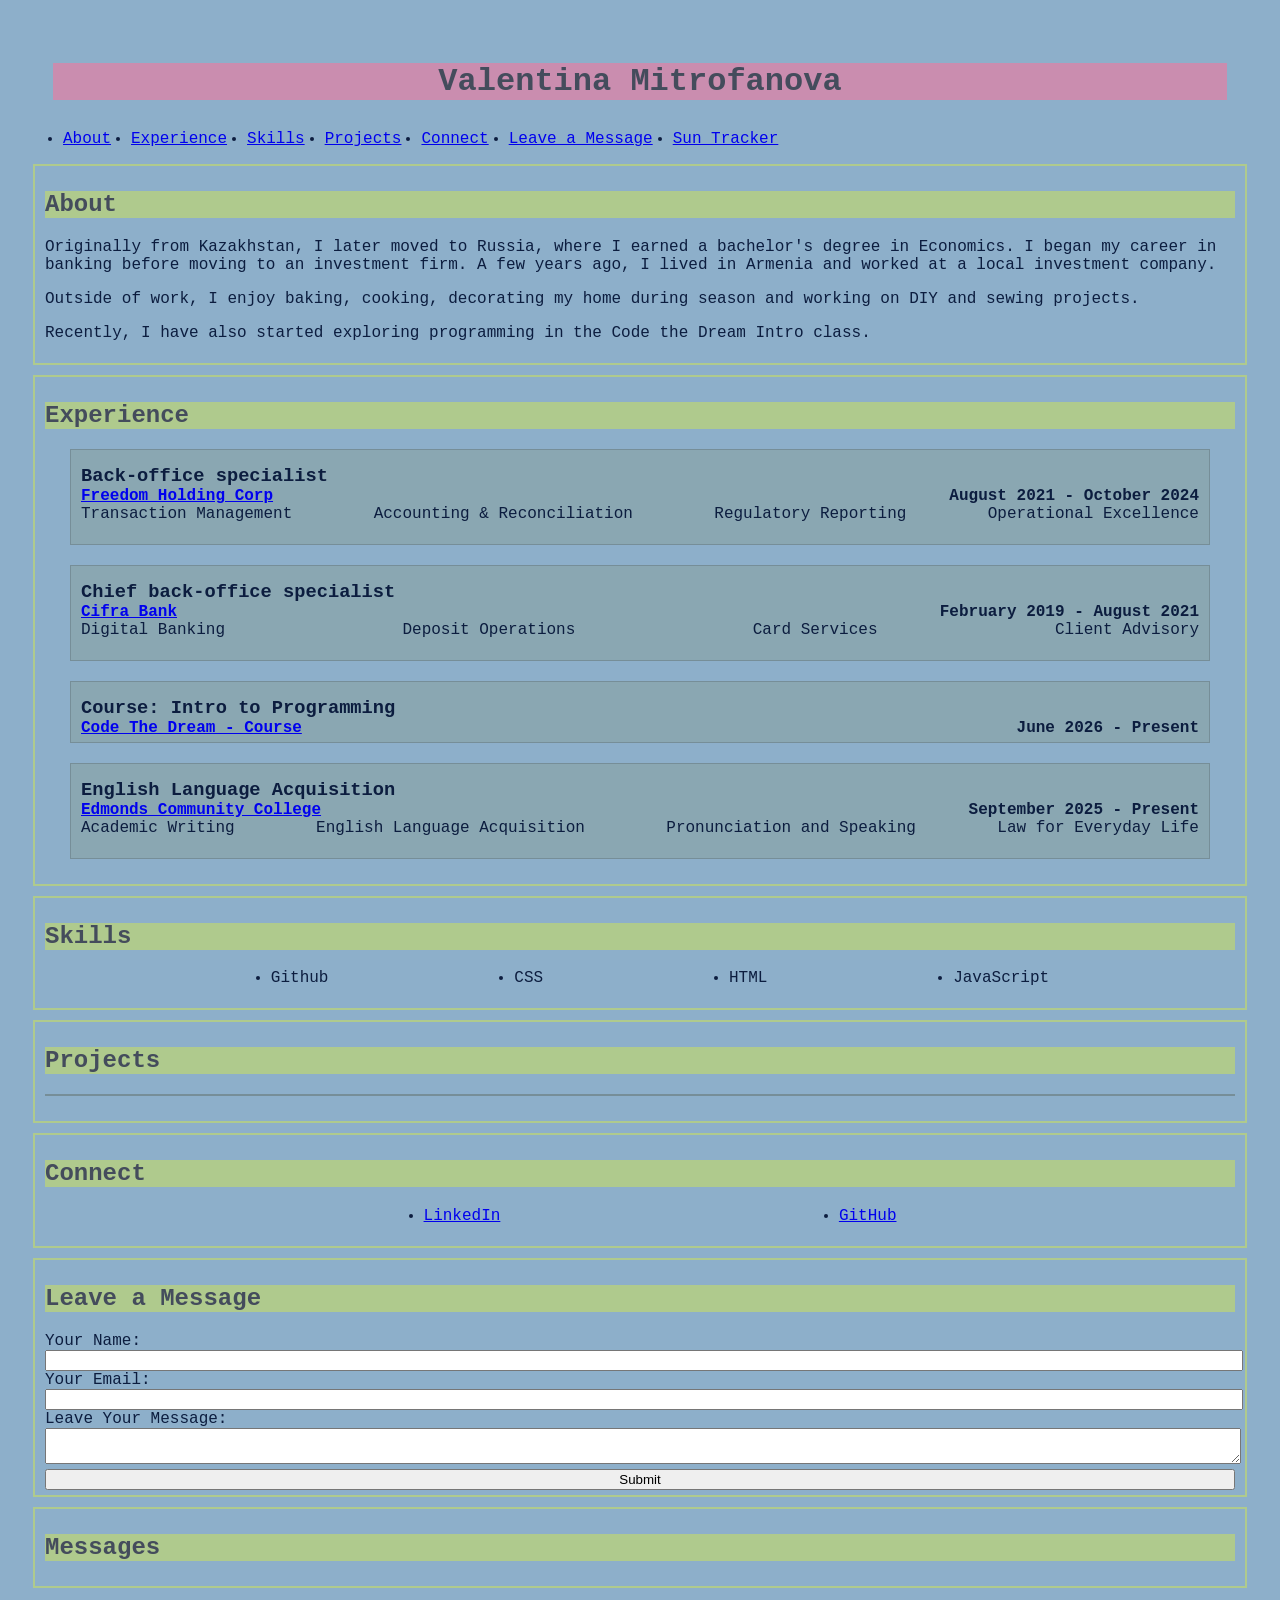
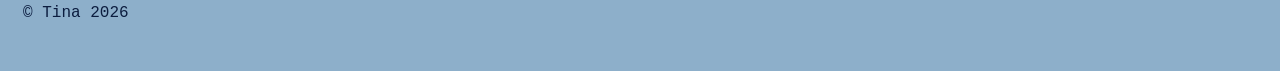
<file: index.html>
<!DOCTYPE html>
<html>
    <head>
        <title>Tina M. Portfolio</title>
        <meta name="author" content="Tina M.">
        <meta name="description" content="Tina M. Portfolio">
        <meta name="viewport" content="width=device-width, initial-scale=1.0">
        <link rel="stylesheet" href="css/index.css">
    </head>
    <body>
        <h1>Valentina Mitrofanova</h1>
        <nav>
            <ul class="menu">
                <li><a href="#About">About</a></li>
                <li><a href="#Experience">Experience</a></li>
                <li><a href="#Skills">Skills</a></li>
                <li><a href="#projects">Projects</a></li>
                <li><a href="#Connect">Connect</a></li>
                <li><a href="#MessageForm">Leave a Message</a></li>
                <li><a href="api.html">Sun Tracker</a></li> 
            </ul>
        </nav>
    <section id="About">
        <h2>About</h2>
        <p>Originally from Kazakhstan, I later moved to Russia, where I earned a bachelor's degree in Economics. I began my career in banking before moving to an investment firm. A few years ago, I lived in Armenia and worked at a local investment company.</p>
        <p>Outside of work, I enjoy baking, cooking, decorating my home during season and working on DIY and sewing projects. </p>
        <p>Recently, I have also started exploring programming in the Code the Dream Intro class.</p>
    </section>
    <section id="Experience">   
        <h2>Experience</h2>
        <ul class="exp-list">
            <li class="exp-item">
                <h3>Back-office specialist</h3>
                <div class="exp-details">
                    <a href="https://www.freedomholdingcorp.com/">Freedom Holding Corp</a>
                    <strong>August 2021 - October 2024</strong>
                </div>
                <div class="exp-info">
                    <p>Transaction Management</p>
                    <p>Accounting & Reconciliation</p>
                    <p>Regulatory Reporting</p>
                    <p>Operational Excellence</p>
                </div>
            </li>

            <li class="exp-item">
                <h3>Chief back-office specialist</h3>
                <div class="exp-details">
                    <a href="https://cifra-bank.ru/">Cifra Bank</a>
                    <strong>February 2019 - August 2021</strong>
                </div>
                <div class="exp-info">
                    <p>Digital Banking</p>
                    <p>Deposit Operations</p>
                    <p>Card Services</p>
                    <p>Client Advisory</p>
                </div>
            </li>

            <li class="exp-item">
                <h3>Course: Intro to Programming</h3>
                <div class="exp-details">
                    <a href="https://codethedream.org/">Code The Dream - Course</a>
                    <strong>June 2026 - Present</strong>
                </div>
            </li>

            <li class="exp-item">
                <h3>English Language Acquisition</h3>
                <div class="exp-details">
                    <a href="https://www.edmonds.edu/">Edmonds Community College</a>
                    <strong>September 2025 - Present</strong>
                </div>
                <div class="exp-info">
                    <p>Academic Writing</p>
                    <p>English Language Acquisition</p>
                    <p>Pronunciation and Speaking</p>
                    <p>Law for Everyday Life</p>
                </div>
            </li>            
        </ul>
    </section>
    
    <section id="Skills">
        <h2>Skills</h2>
        <ul class="skil-list"></ul>
    </section>
    
    <section id="projects">
        <h2>Projects</h2>
        <ul class="projectList"></ul>      
    </section>
    
    <section id="Connect">  
        <h2>Connect</h2>
        <ul class="media">
        <li><a href="https://github.com/Valentina-Tina-M">GitHub</a></li>
        <li><a href="https://www.linkedin.com/in/valentina-mitrofanova-033062415/">LinkedIn</a></li>
        </ul>
    </section>
    <section id="MessageForm">
        <h2>Leave a Message</h2>
        <form name="leave_message">
            <label for="usersName">Your Name:</label><br>
            <input type="text" id="usersName" name="usersName" required><br>
            <label for="usersEmail">Your Email:</label><br>
            <input type="email" id="usersEmail" name="usersEmail" required><br>
            <label for="usersMessage">Leave Your Message:</label><br>
            <textarea name="usersMessage" id="usersMessage" required></textarea><br>
            <button class="submitButton" type="submit">Submit</button><br>
        </form>
    </section>
    <section id="messages">
        <h2>Messages</h2>
        <ul></ul>
    </section>
    <script src="js/index.js"></script>
    </body>
</html>
</file>
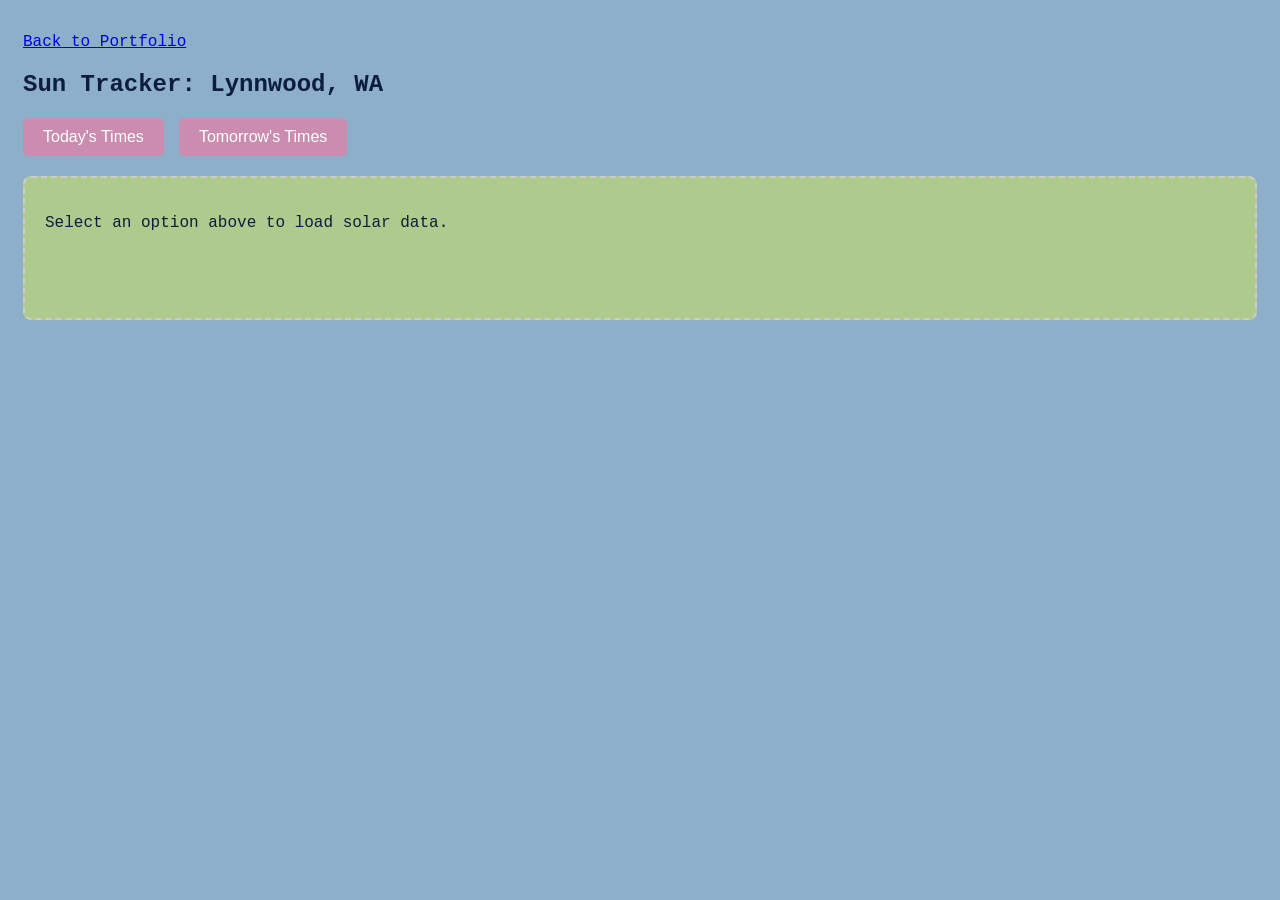
<file: api.html>
<!DOCTYPE html>
<html lang="en">
<head>
  <meta charset="UTF-8">
  <title>Solar Dashboard</title>
  <link rel="stylesheet" href="api.css">
</head>
<body>
  <nav>
    <a href="index.html" class="nav-link">Back to Portfolio</a>
  </nav>

  <main>
    <h2>Sun Tracker: Lynnwood, WA</h2>
    
    <div class="api-controls">
      <button id="btn-today">Today's Times</button>
      <button id="btn-tomorrow">Tomorrow's Times</button>
    </div>

    <div id="data-display" class="data-container">
      <p>Select an option above to load solar data.</p>
    </div>
  </main>

  <script src="api.js"></script>
</body>
</html>
</file>
<file: css/index.css>
body {
    background-color: #8dafca;
    color: #0c1d3f;
    font-family: 'Courier New', Courier, monospace;
    padding: 25px 15px 25px 15px;
}

.menu {
    flex-direction: row;
    flex-wrap: wrap;
    display: flex;
    gap: 20px;
}

h1 {
    color: #444c5c;
    background-color: #ca8daf;
    margin: 30px;
    text-align: center;
    font-size: xx-large;
    font-weight: bolder;
}

h2 {
    color: #444c5c;
    background-color: #afca8d;
    font-size: x-large;
    font-weight: 700;
}

h3 {
    margin: 10px 0 0 0;
}


#About {
    margin: 10px;
    border: 2px solid #afca8d;
    padding: 5px 10px 5px 10px;
}

#Experience {
    margin: 10px;
    border: 2px solid #afca8d;
    padding: 5px 10px 5px 10px;
}

.exp-list {
    padding: 0 25px;
}

.exp-item {
    display: flex;
    flex-direction: column;
    margin-bottom: 20px;
    border: 1px solid rgba(0, 0, 0, 0.148);
    background-color: #83937046;
    padding: 5px 10px;
}

.exp-details,
.exp-info {
    display: flex;
    flex-direction: row;
    flex-wrap: wrap;
    justify-content: space-between;
    align-items: center;
}

.exp-details a {
    font-weight: 800;
    font-size: medium;
}

.exp-info p {
    margin-top: 0;
}

#Skills {
    margin: 10px;
    border: 2px solid #afca8d;
    padding: 5px 10px 5px 10px;
}

#projects {
    margin: 10px;
    border: 2px solid #afca8d;
    padding: 5px 10px 5px 10px;
}
.projectList {
    display: flex;
    flex-direction: column;
    margin-bottom: 20px;
    border: 1px solid rgba(0, 0, 0, 0.148);
    background-color: #83937046;

}

#Connect {
    margin: 10px;
    border: 2px solid #afca8d;
    padding: 5px 10px 5px 10px;
}

.media,
.skil-list {
    display: flex;
    flex-direction: row-reverse;
    flex-wrap: wrap;
    justify-content: space-evenly;
}

#MessageForm {
    margin: 10px;
    border: 2px solid #afca8d;
    padding: 5px 10px 5px 10px;
}
#messages {
    margin: 10px;
    border: 2px solid #afca8d;
    padding: 5px 10px 5px 10px;
}

label, input, textarea, button {
    width: 100%;
}

@media only screen and (max-width: 600px) {
    label, input, textarea, button, body {
        font-size: 1.2em;   
    }

}
</file>
<file: api.css>
body {
    background-color: #8dafca;
    color: #0c1d3f;
    font-family: 'Courier New', Courier, monospace;
    padding: 25px 15px 25px 15px;
}

.api-controls {
  margin: 20px 0;
  display: flex;
  gap: 15px;
}

button {
  padding: 10px 20px;
  font-size: 16px;
  background-color: #ca8daf;
  color: white;
  border: none;
  border-radius: 5px;
  cursor: pointer;
}

button:hover {
  background-color: #004494;
}

.data-container {
  padding: 20px;
  border: 2px dashed #ccc;
  border-radius: 8px;
  background-color: #afca8d;
  min-height: 100px;
}

.result {
  font-size: 24px;
  color: #2c7a7b;
}

.error {
  color: #d32f2f;
  font-weight: bold;
}
</file>
